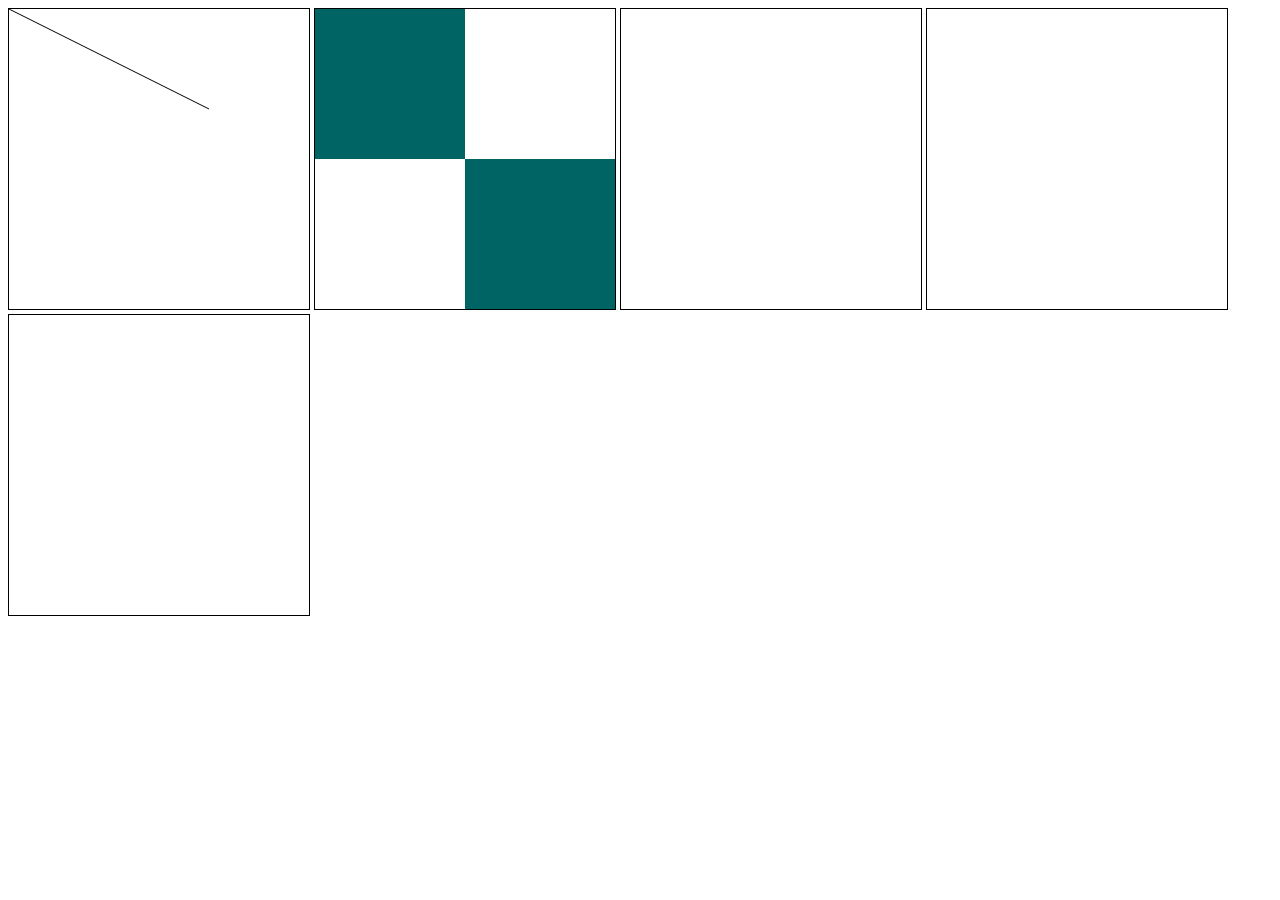
<file: Lesson 2/index 2 2.html>
<!DOCTYPE html>
<html>
<head>
	<title>Lesson 3</title>
	<link rel="stylesheet" type="text/css" href="style 2.css">
</head>
<body>
	<canvas id="one" width="300" height="300"></canvas>
	<canvas id="two" width="300" height="300"></canvas>
	<canvas id="three" width="300" height="300"></canvas>
	<canvas id="four" width="300" height="300"></canvas>
	<canvas id="five" width="300" height="300"></canvas>
	<script type="text/javascript" src="app 2.js"></script>
</body>
</html>
</file>
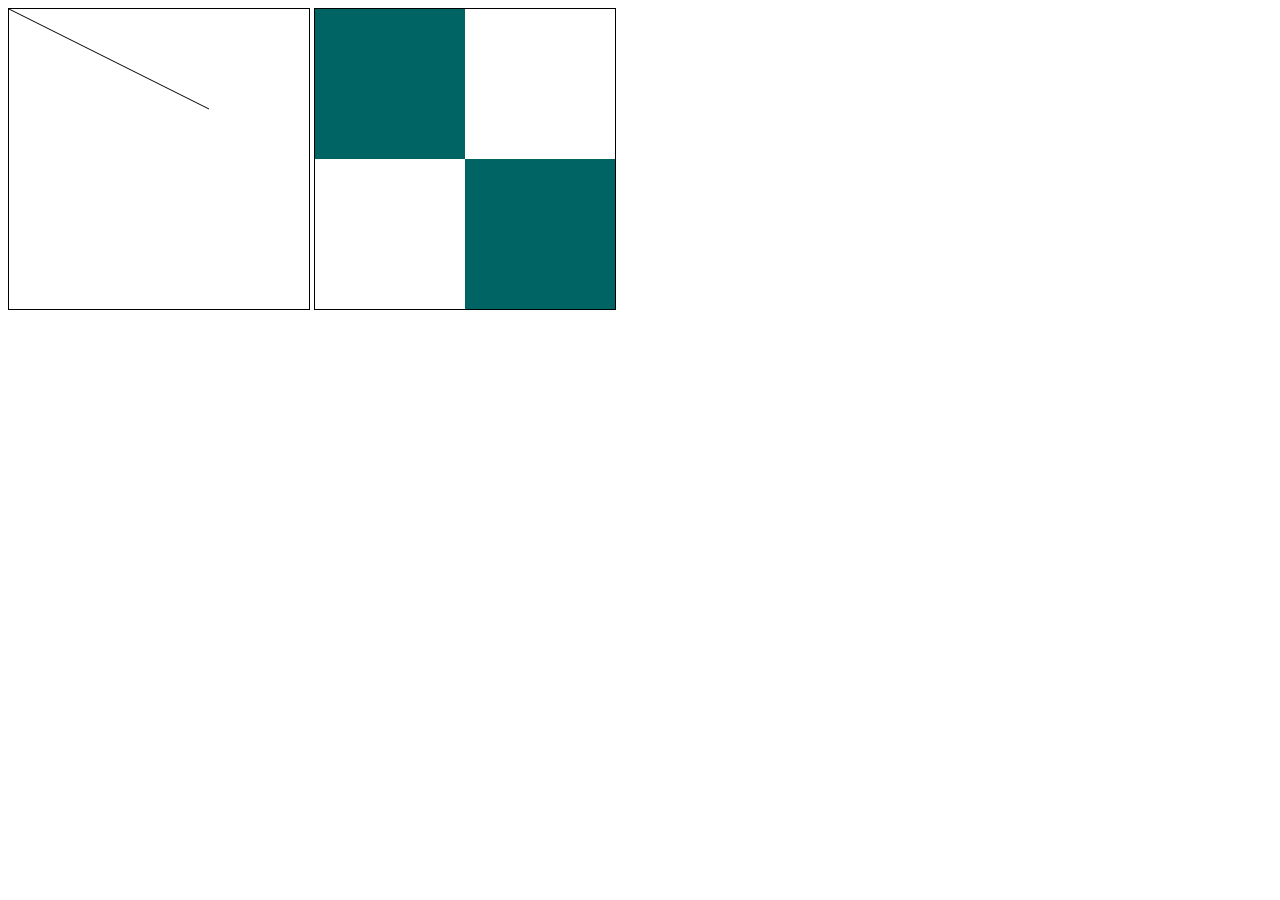
<file: Lesson 2/index 2.html>
<!DOCTYPE html>
<html>
<head>
	<title>Lesson 4</title>
	<link rel="stylesheet" type="text/css" href="style 2.css">
</head>
<body>
	<canvas id="one" width="300" height="300"></canvas>
	<canvas id="two" width="300" height="300"></canvas>
	<script type="text/javascript" src="app 2.js"></script>
</body>
</html>
</file>
<file: Lesson 2/style 2.css>
canvas{
	border: 1px black solid;
}
</file>
